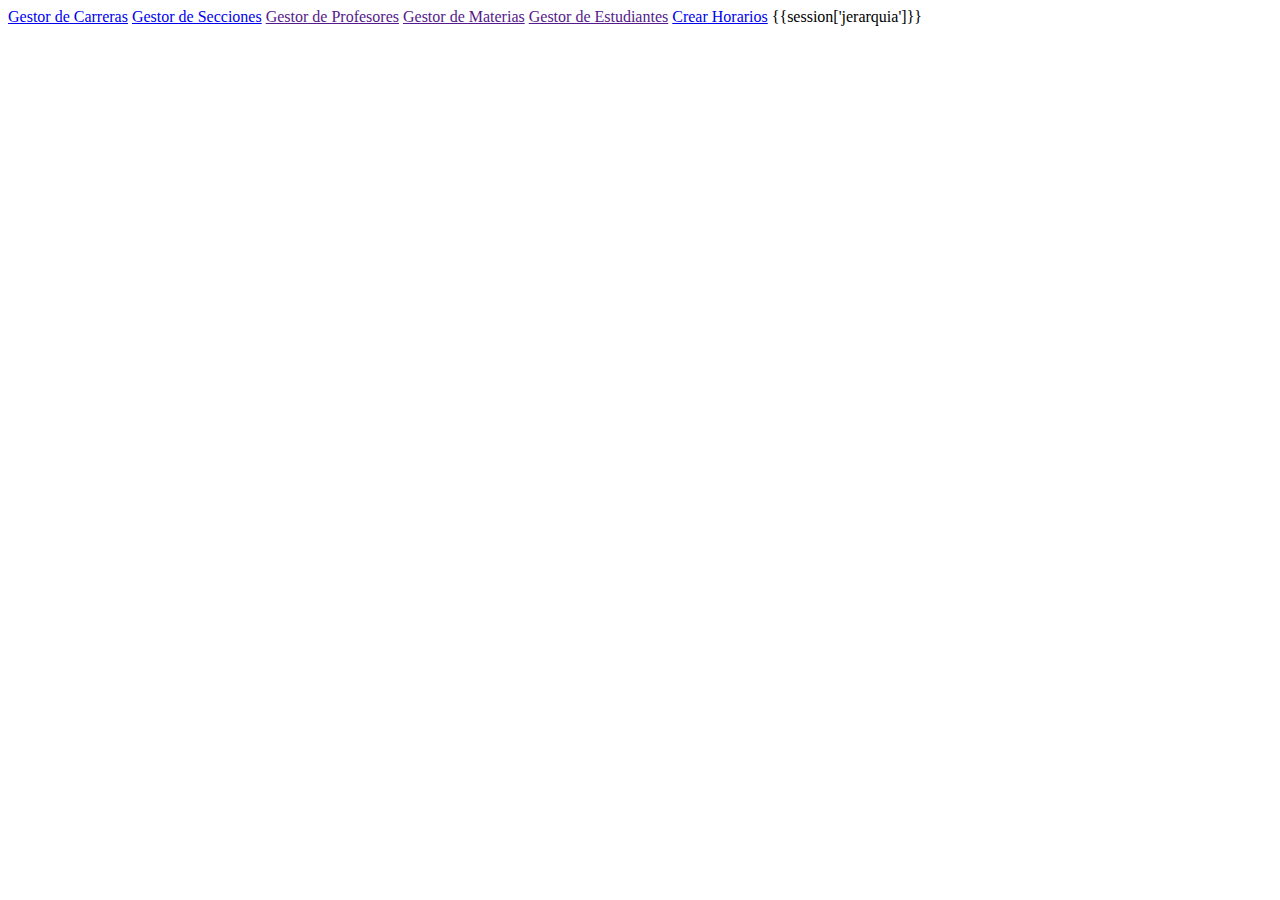
<file: templates/index.html>
<!DOCTYPE html>
<html lang="en">
<head>
    <meta charset="UTF-8">
    <meta name="viewport" content="width=device-width, initial-scale=1.0">
    <title>Adminitrador - Pagina Principal</title>
</head>
<body>
    <div>
        <a href="http://127.0.0.1:5500/templates/carrera.html">Gestor de Carreras</a>
        <a href="http://127.0.0.1:5500/templates/secciones.html">Gestor de Secciones</a>
        <a href="">Gestor de Profesores</a>
        <a href="">Gestor de Materias</a>
        <a href="">Gestor de Estudiantes</a>
        <a href="http://127.0.0.1:5500/templates/pre_horarios.html">Crear Horarios</a>
        {{session['jerarquia']}}
    </div>
</body>
</html>
</file>
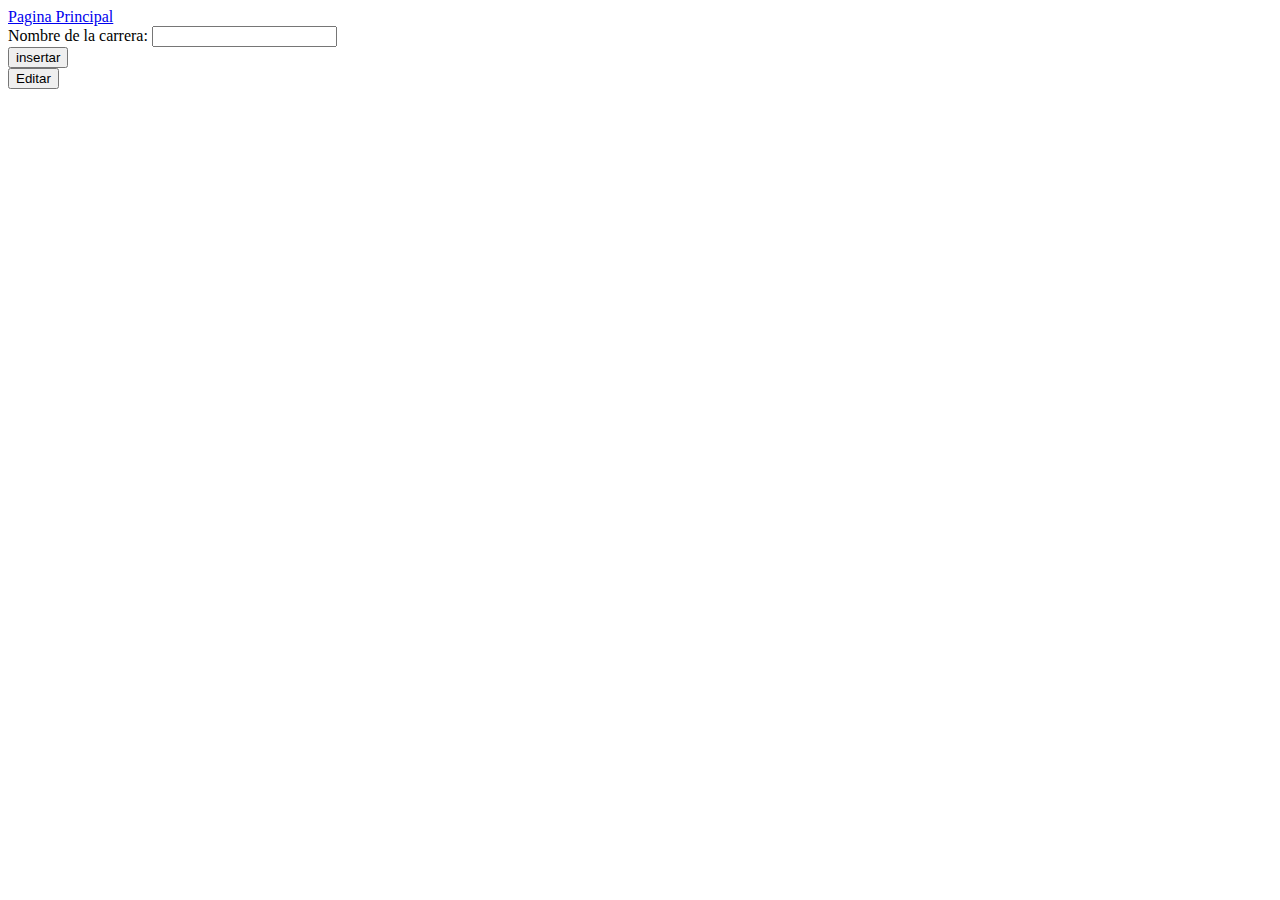
<file: templates/carrera.html>
<!DOCTYPE html>
<html lang="en">
<head>
    <meta charset="UTF-8">
    <meta name="viewport" content="width=device-width, initial-scale=1.0">
    <title>Coordinador - Secciones</title>
</head>
<body>
    <div>
        <a href="../index.html">Pagina Principal</a>
    </div>

    <form action="http://127.0.0.1:5000/insertar_carrera" method="post">
        <label>Nombre de la carrera:
            <input type="text" name="Carrera" id="Carrera">
        </label>
        <br>
        
        <input type="submit" value="insertar">
    </form>
    <button id="Abrir_Popup">Editar</button>
    <dialog id="modal">

        <form action="http://127.0.0.1:5000/buscador" method="POST">
            <label for="Buscador">Buscar: </label>
            <input type="text" name="Buscador" id="Buscador">
            <input type="submit" name="Buscar" id="Buscar">
        </form>

        <button id="Cerrar_Popup">Cerrar</button>

        <table>
            <thead>
                <th>Semestre</th>
                <th>Carrera</th>
                <th>Turno</th>
                <th>Seccion</th>
            </thead>
            <tbody id="contenido">

            </tbody>
        </table>

    </dialog>

    <script type="text/javascript" src="../js/modal.js"></script>
</body>
</html>
</file>
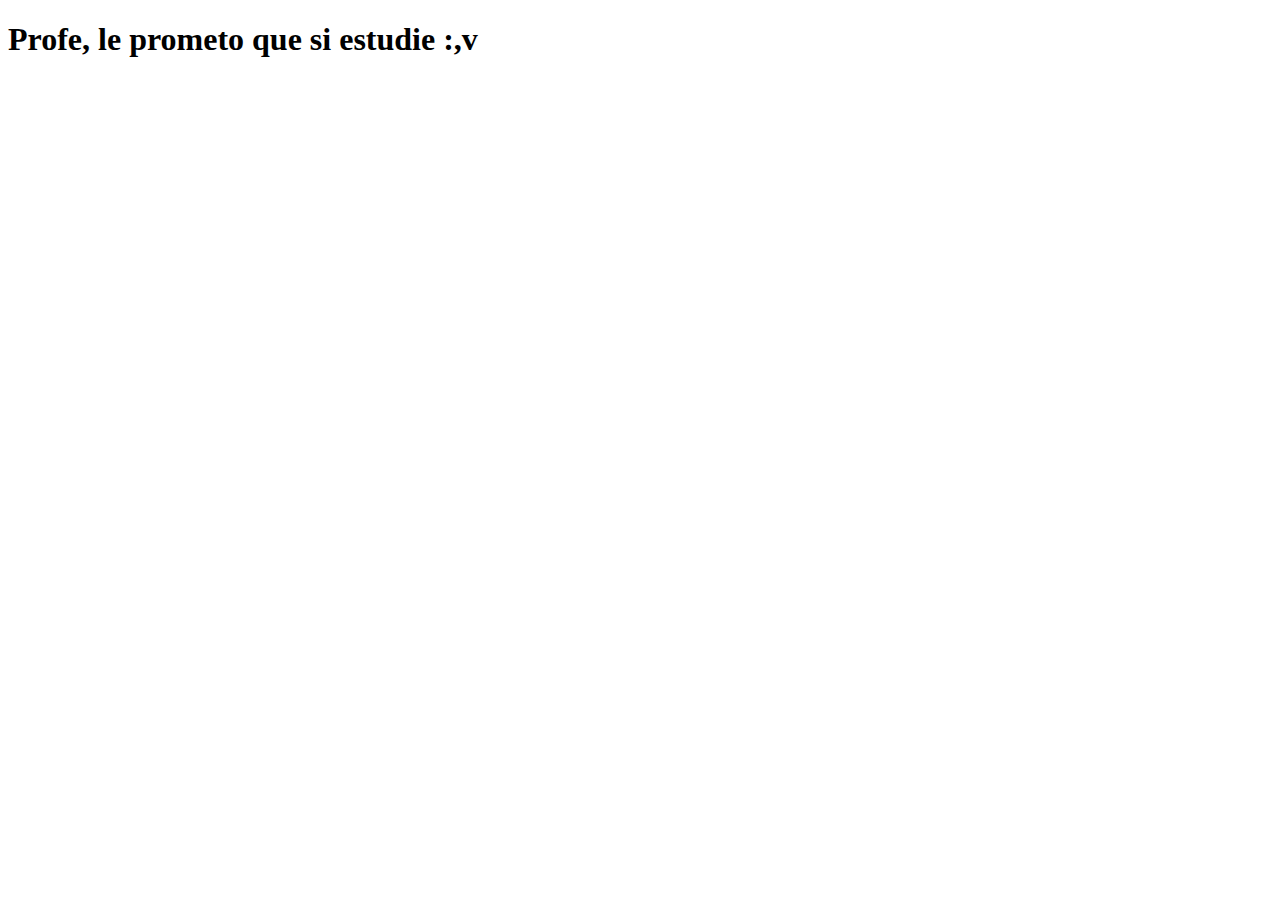
<file: templates/estudiantes.html>
<!DOCTYPE html>
<html lang="en">
<head>
    <meta charset="UTF-8">
    <meta name="viewport" content="width=device-width, initial-scale=1.0">
    <title>Document</title>
</head>
<body>
    <h1>Profe, le prometo que si estudie :,v
    </h1>
</body>
</html>
</file>
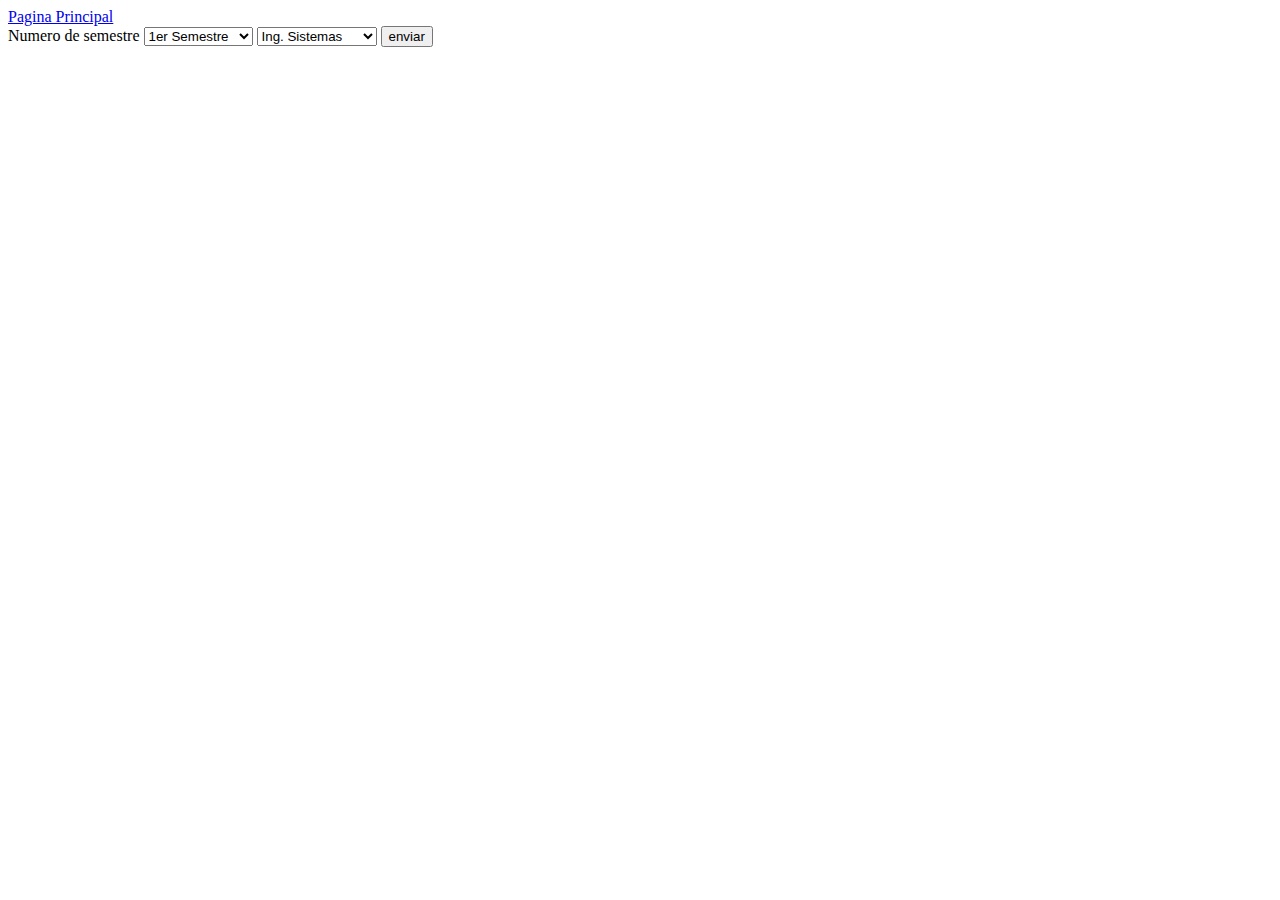
<file: templates/pre_horarios.html>
<!DOCTYPE html>
<html lang="en">
<head>
    <meta charset="UTF-8">
    <meta name="viewport" content="width=device-width, initial-scale=1.0">
    <title>Administrador</title>
</head>
<body>
    <div>
        <a href="index.html">Pagina Principal</a>
    </div>
    <form action="http://127.0.0.1:5000/numero_semestre" method="get">
        <label for="n_semestre">
            Numero de semestre
        </label>
        <select name="numero_sem" id="numero_sem">
            <option value="1">1er Semestre</option>
            <option value="2">2do Semestre</option>
            <option value="3">3er Semestre</option>
            <option value="4">4to Semestre</option>
            <option value="5">5to Semestre</option>
            <option value="6">6to Semestre</option>
            <option value="7">7mo Semestre</option>
            <option value="8">8vo Semestre</option>
        </select>
        <select name="carrera" id="carrera">
            <option value="1">Ing. Sistemas</option>
            <option value="2">Ing. Civil</option>
            <option value="3">Ing. Mecanica</option>
            <option value="4">Ing. Aeronautica</option>
            <option value="5">Ing. Electrica</option>
            <option value="6">Ing. Electronica</option>
            <option value="7">Ing. Telecom</option>
        </select>

        <input type="submit" value="enviar">
    </form>
</body>
</html>
</file>
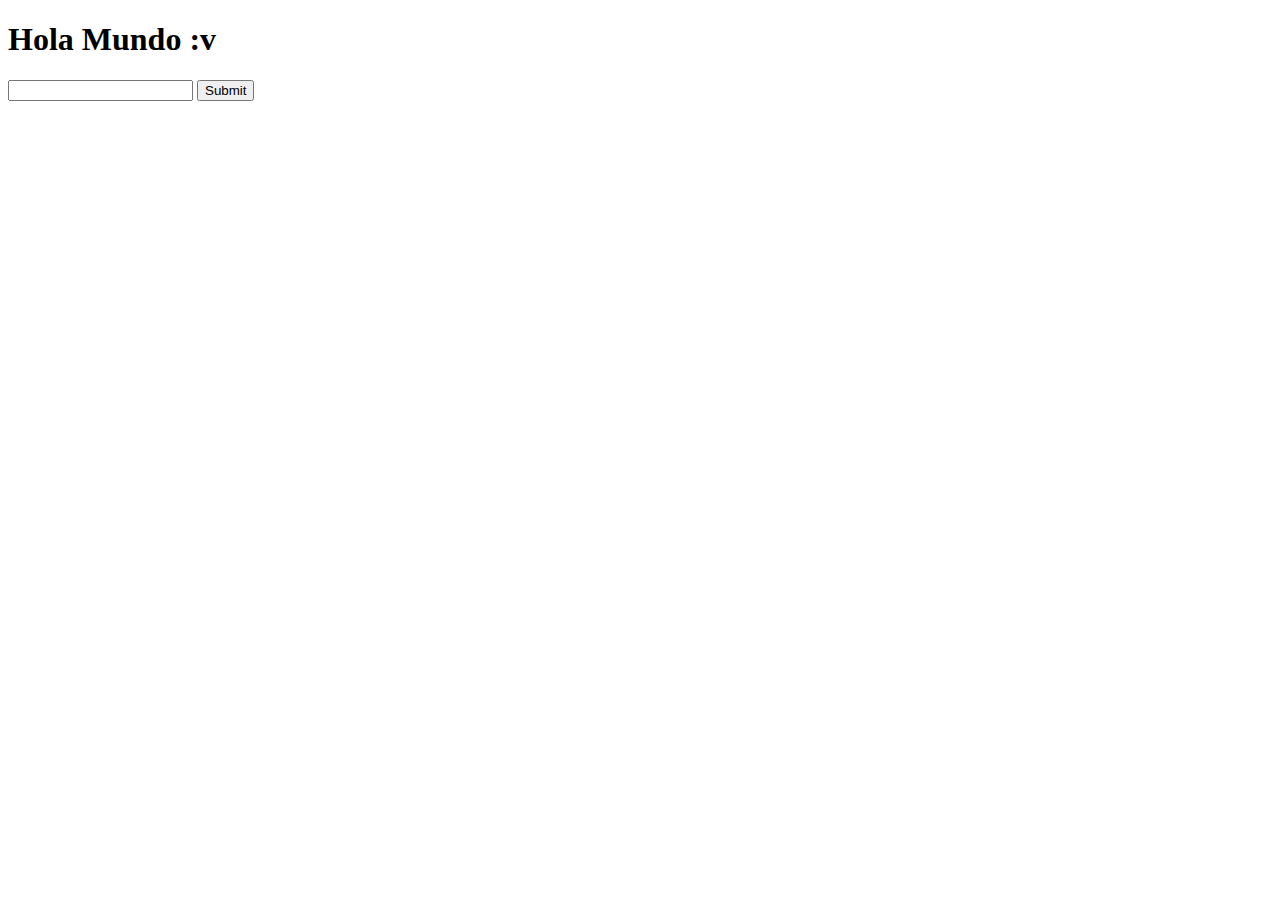
<file: templates/prueba.html>
<!DOCTYPE html>
<html lang="en">
<head>
    <meta charset="UTF-8">
    <meta name="viewport" content="width=device-width, initial-scale=1.0">
    <title>SAU</title>
</head>
<body>
    <div>
        <h1>Hola Mundo :v</h1>
        <form action="http://127.0.0.1:5000/usuario" method="POST">
            <input type="text" name="nombre">
            <input type="submit" name="enviar" id="enviar">
        </form>
    </div>
</body>
</html>
</file>
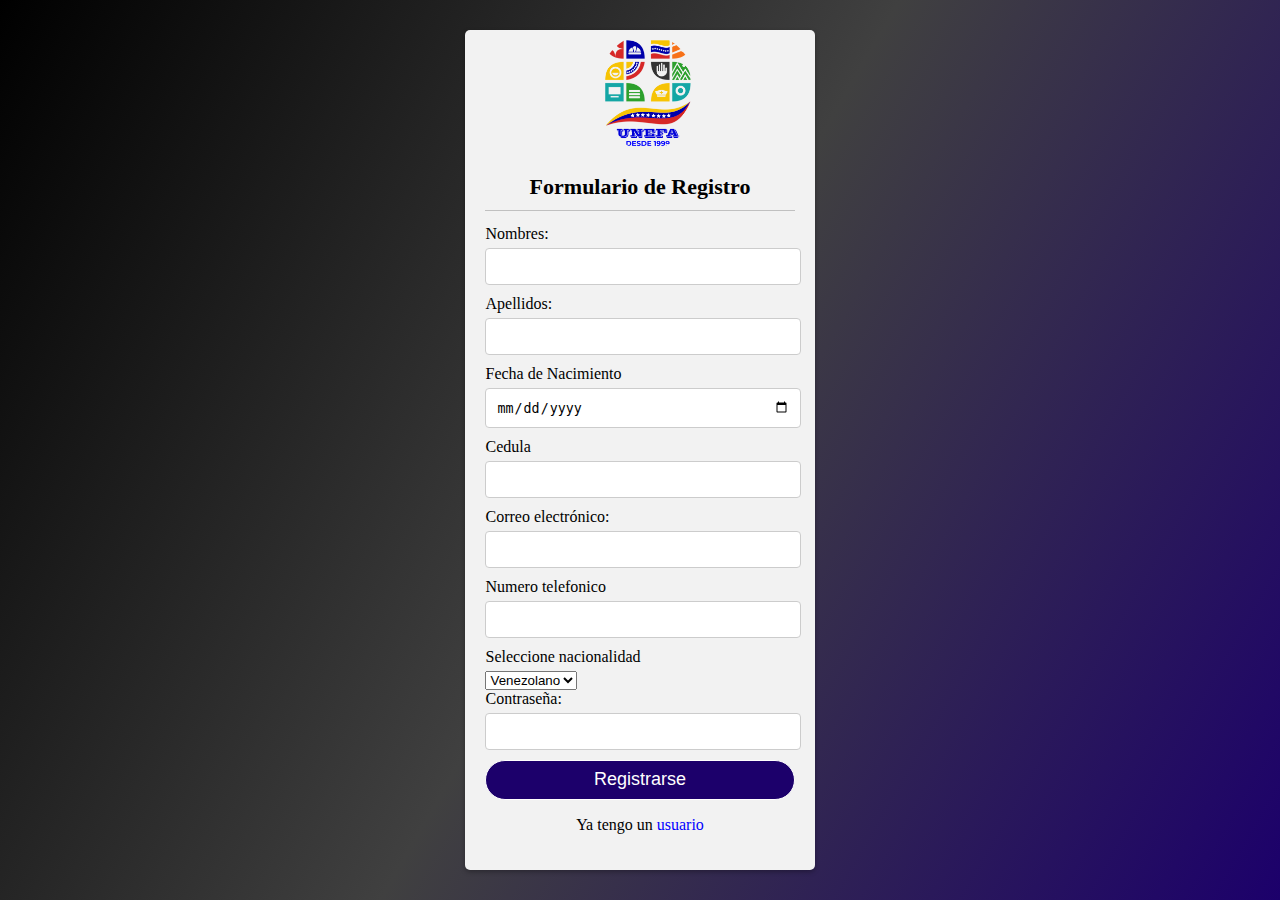
<file: templates/registro.html>
<!DOCTYPE html>
<html lang="es">
<head>
    <meta charset="UTF-8">
    <meta name="viewport" content="width=device-width, initial-scale=1.0">
    <title>SAU | Registro</title>
    <link rel="stylesheet" href="/static/registro_style.css">
</head>
<body>
    <div class="container">
        <img src="/img/unefa.png" class="imglogo"></a>
        <h1>Formulario de Registro</h1>
        <form action="http://127.0.0.1:5000/registro" method="post">
            <label for="Nombres">Nombres:</label>
            <input type="text" id="nombres" name="nombres" required>

            <label for="apellidos">Apellidos:</label>
            <input type="text" id="apellidos" name="apellidos" required>

            <label for="edad">Fecha de Nacimiento</label>
            <input type="date" id="edad" name="edad" required>

            <label for="cedula">Cedula</label>
            <input type="text" id="cedula" name="cedula" required>

            <label for="email">Correo electrónico:</label>
            <input type="email" id="email" name="email" required>

            <label for="celular">Numero telefonico</label>
            <input type="text" id="celular" name="celular" required>

            <label for="opcion">Seleccione nacionalidad</label>
            <select id="opcion" name="opcion">
                <option value="V">Venezolano</option>
                <option value="E">Extranjero</option>
            </select>

            <label for="contraseña">Contraseña:</label>
            <input type="password" id="contraseña" name="contraseña" required>

            <button type="submit">Registrarse</button>
            <div class="listongo">
            <p>Ya tengo un <a href="Login.html">usuario</a></p>
            </div>
        </form>
    </div>
</body>
</html>
</file>
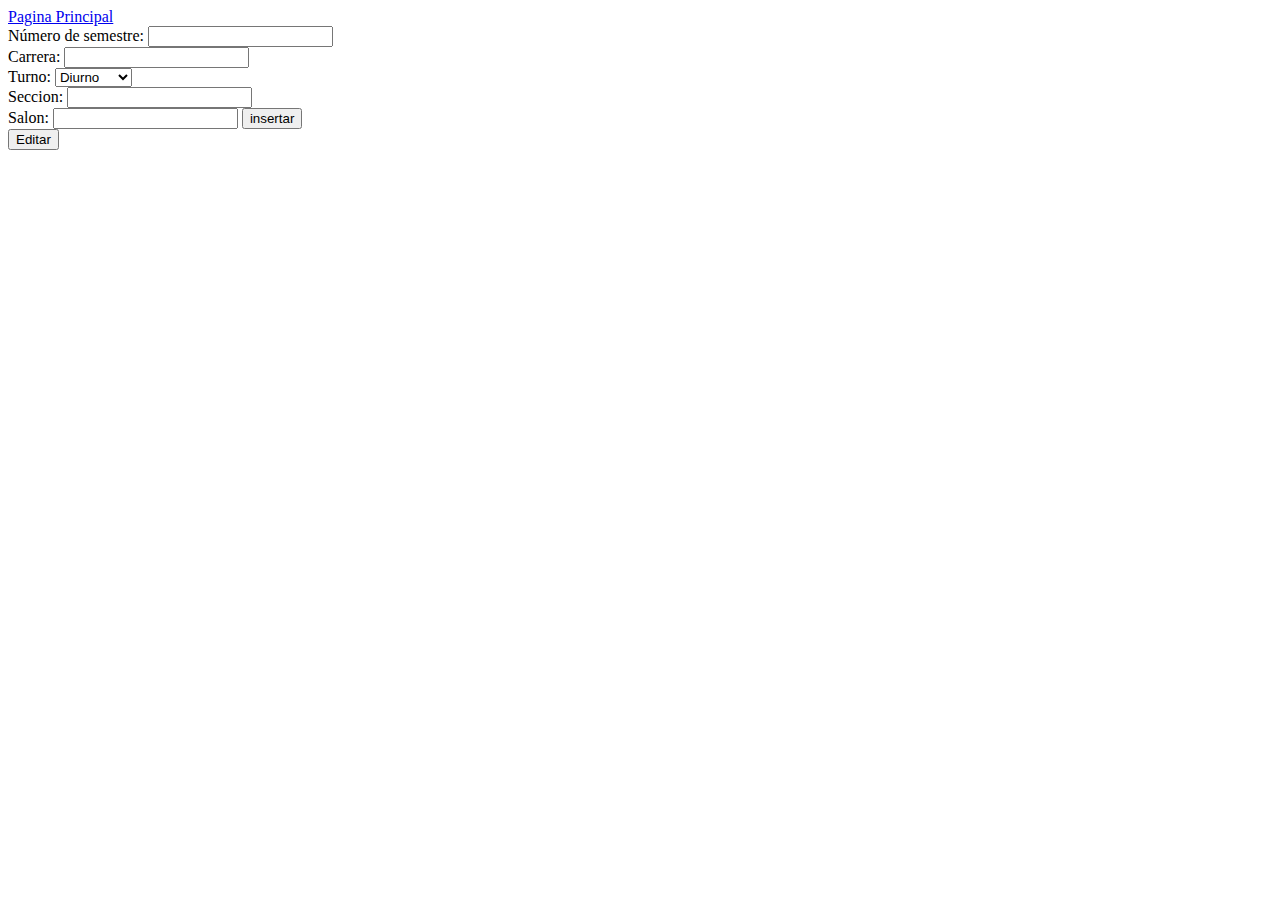
<file: templates/secciones.html>
<!DOCTYPE html>
<html lang="en">
<head>
    <meta charset="UTF-8">
    <meta name="viewport" content="width=device-width, initial-scale=1.0">
    <title>Coordinador - Secciones</title>
</head>
<body>
    <div>
        <a href="../index.html">Pagina Principal</a>
    </div>

    <form action="http://127.0.0.1:5000/insertar_seccion" method="post">
        <label>Número de semestre:
            <input type="number" name="Semestre" id="Semestre">
        </label>
        <br>
        <label>Carrera:
            <input type="text" name="Carrera" id="Carrera">
        </label>
        <br>
        <label>Turno:
            <select name="Turno" name="Carrera" id="Turno">
                <option value="D">Diurno</option>
                <option value="N">Nocturno</option>
            </select>
        </label>
        <br>
        <label>Seccion:
            <input type="number" name="Seccion" id="Seccion">
        </label>
        <br>
        <label>Salon:
            <input type="number" name="Salon" id="Salon">
        </label>
        <input type="submit" value="insertar">
    </form>
    <button id="Abrir_Popup">Editar</button>
    <dialog id="modal">

        <form action="http://127.0.0.1:5000/buscador" method="POST">
            <label for="Buscador">Buscar: </label>
            <input type="text" name="Buscador" id="Buscador">
            <input type="submit" name="Buscar" id="Buscar">
        </form>

        <button id="Cerrar_Popup">Cerrar</button>

        <table>
            <thead>
                <th>Semestre</th>
                <th>Carrera</th>
                <th>Turno</th>
                <th>Seccion</th>
            </thead>
            <tbody id="contenido">

            </tbody>
        </table>

    </dialog>

    <script type="text/javascript" src="../js/modal.js"></script>
</body>
</html>
</file>
<file: static/registro_style.css>
body{
    background: linear-gradient(120deg, #000000, #404040, #1C006B);
    font-family: Cambria, Cochin, Georgia, Times, 'Times New Roman', serif;
    display: flex;
    justify-content: center;
    align-items: center;
    min-height: 100vh;
    margin: 0;
}

.container{
    background-color: #f2f2f2;
    padding: 20px;
    border-radius: 5px;
    box-shadow: 0 2px 5px rgba(0, 0, 0, 0.3);
}

label{
    display: block;
    margin-bottom: 5px;
}

input[type="text"],
input[type="email"],
input[type="password"],
input[type="cedula"],
input[type="apellido"],
input[type="date"]{
    width: 95%;
    padding: 10px;
    margin-bottom: 10px;
    border: 1px solid #ccc;
    border-radius: 4px;
}

button[type="submit"] {
    width: 100%;
    height: 40px;
    border: 1px solid;
    background: #1C006B;
    border-radius: 25px;
    font-size: 18px;
    color: white;
    cursor: pointer;
    outline: none;
}

.imglogo{
    margin-top: -1em;
    margin-left: 7em;
    max-width: 100px;
    height: 100x;
    margin-bottom: 5px;
    border-radius: 50%;
}

.container h1{
    font-size: 22px;
    text-align: center;
    padding: 0 0 10px 0;
    border-bottom: 1px solid silver;
}

.listongo{
    margin: 15px 0;
    text-align: center;
    font-size: 16px;
    color: black;
}

.listongo a{
    color: blue;
    text-decoration: none;
}

.listongo a:hover{
    text-decoration: underline;
}
</file>
